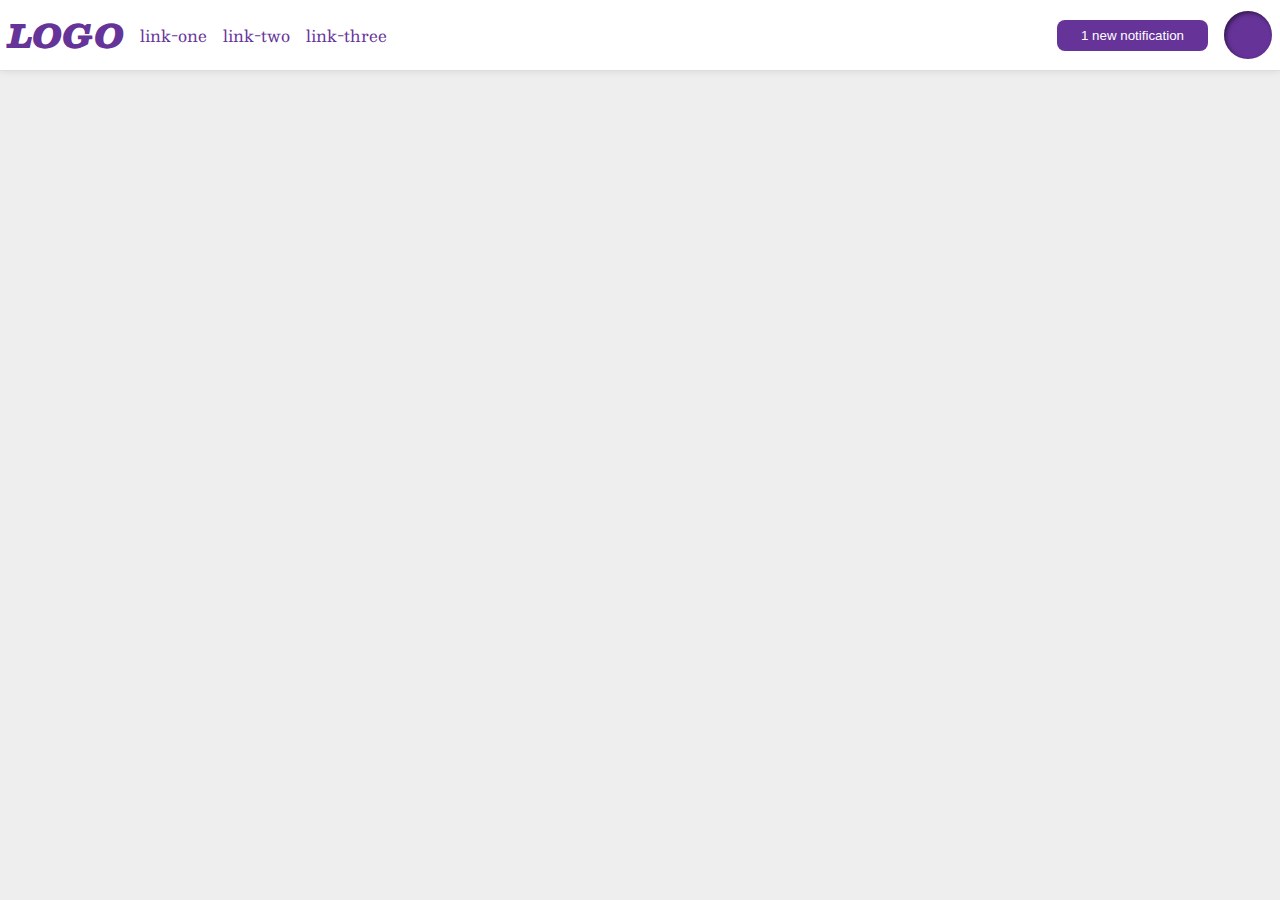
<file: flex/03-flex-header-2/index.html>
<!DOCTYPE html>
<html lang="en">
  <head>
    <meta charset="UTF-8">
    <meta http-equiv="X-UA-Compatible" content="IE=edge">
    <meta name="viewport" content="width=device-width, initial-scale=1.0">
    <title>Flex Header 2</title>
    <link rel="stylesheet" href="style.css">
  </head>
  <body>
    <div class="header">
      <div class="left">
        <div class="logo">
          LOGO
        </div>
        <ul class="links">
          <li><a href="google.com">link-one</a></li>
          <li><a href="google.com">link-two</a></li>
          <li><a href="google.com">link-three</a></li>
        </ul>
      </div>
      <div class="right">
        <button class="notifications">
          1 new notification
        </button>
        <div class="profile-image"></div>
      </div>   
    </div>
  </body>
</html>
</file>
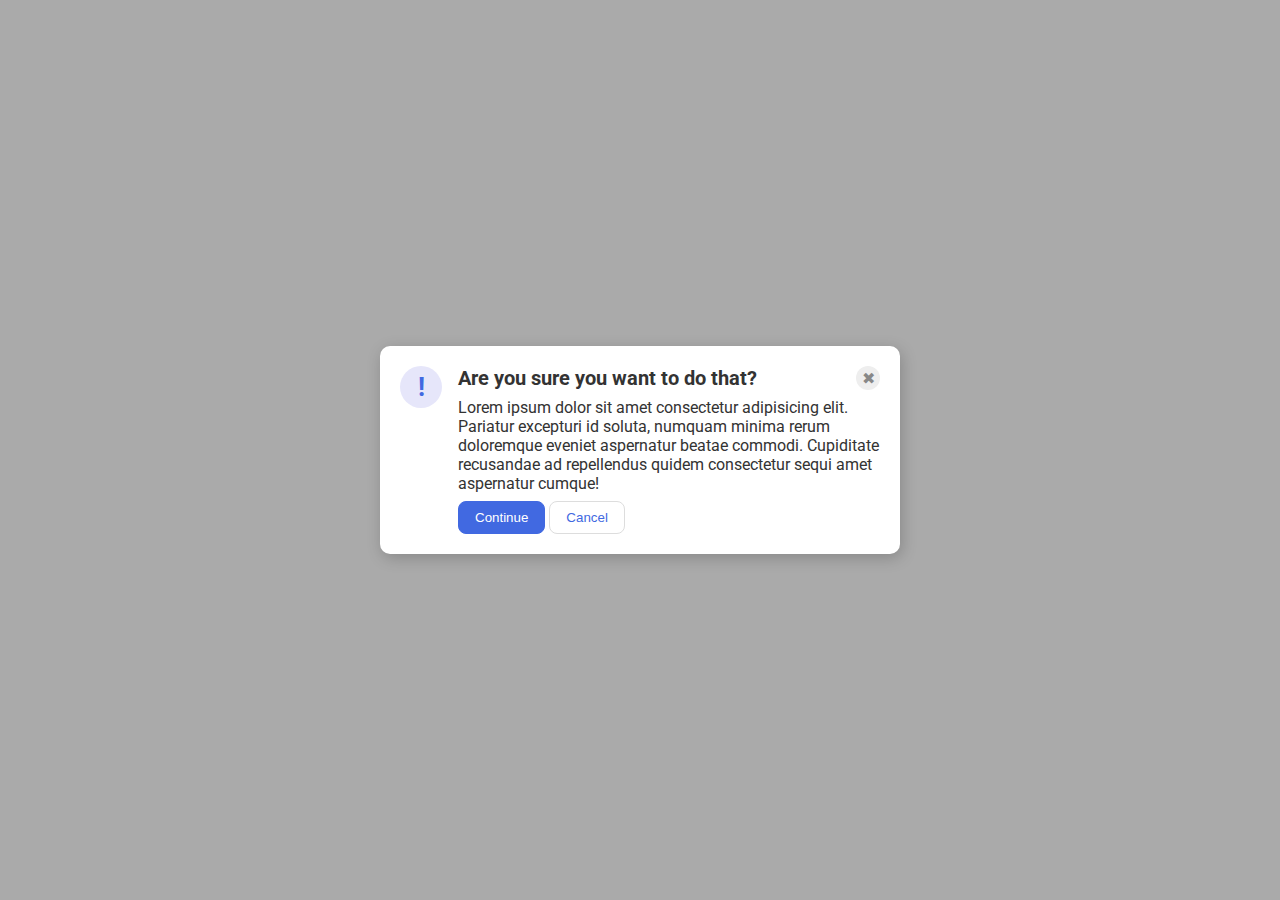
<file: flex/05-flex-modal/index.html>
<!DOCTYPE html>
<html lang="en">
  <head>
    <meta charset="UTF-8">
    <meta http-equiv="X-UA-Compatible" content="IE=edge">
    <meta name="viewport" content="width=device-width, initial-scale=1.0">
    <link rel="stylesheet" href="style.css">
    <title>Modal</title>
  </head>
  <body>
    <div class="modal">
      <div class="left">
        <div class="icon">!</div>
      </div>
      <div class="right">
        <div class="header">Are you sure you want to do that?
          <div class="close-button">✖</div>
        </div>
        <div class="text">Lorem ipsum dolor sit amet consectetur adipisicing elit. Pariatur excepturi id soluta, numquam minima rerum doloremque eveniet aspernatur beatae commodi. Cupiditate recusandae ad repellendus quidem consectetur sequi amet aspernatur cumque!</div>
        <div class="buttons">
          <button class="continue">Continue</button>
          <button class="cancel">Cancel</button>
        </div>
      </div>
    </div>
  </body>
</html>
</file>
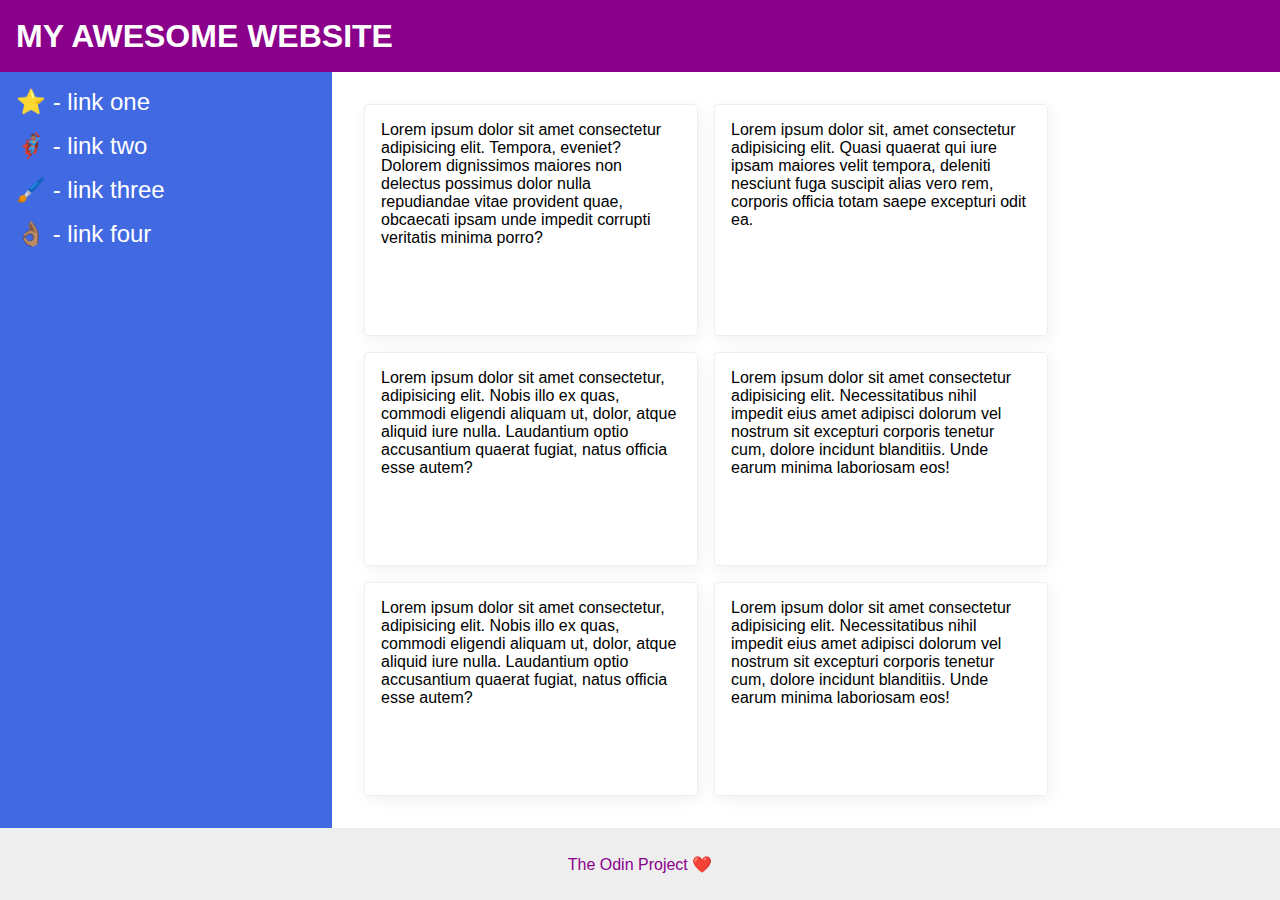
<file: flex/07-flex-layout-2/index.html>
<!DOCTYPE html>
<html lang="en">
  <head>
    <meta charset="UTF-8">
    <meta http-equiv="X-UA-Compatible" content="IE=edge">
    <meta name="viewport" content="width=device-width, initial-scale=1.0">
    <title>The Holy Grail</title>
    <link rel="stylesheet" href="style.css">
  </head>
  <body>
    <div class="header">
      MY AWESOME WEBSITE
    </div>
    <div class="content">
      <div class="sidebar">
        <ul>
          <li><a href="#">⭐ - link one</a></li>
          <li><a href="#">🦸🏽‍♂️ - link two</a></li>
          <li><a href="#">🖌️ - link three</a></li>
          <li><a href="#">👌🏽 - link four</a></li>
        </ul>
      </div>
      
      <div class="cards">
        <div class="card">Lorem ipsum dolor sit amet consectetur adipisicing elit. Tempora, eveniet? Dolorem dignissimos maiores non delectus possimus dolor nulla repudiandae vitae provident quae, obcaecati ipsam unde impedit corrupti veritatis minima porro?</div>
        <div class="card">Lorem ipsum dolor sit, amet consectetur adipisicing elit. Quasi quaerat qui iure ipsam maiores velit tempora, deleniti nesciunt fuga suscipit alias vero rem, corporis officia totam saepe excepturi odit ea.</div>
        <div class="card">Lorem ipsum dolor sit amet consectetur, adipisicing elit. Nobis illo ex quas, commodi eligendi aliquam ut, dolor, atque aliquid iure nulla. Laudantium optio accusantium quaerat fugiat, natus officia esse autem?</div>
        <div class="card">Lorem ipsum dolor sit amet consectetur adipisicing elit. Necessitatibus nihil impedit eius amet adipisci dolorum vel nostrum sit excepturi corporis tenetur cum, dolore incidunt blanditiis. Unde earum minima laboriosam eos!</div>
        <div class="card">Lorem ipsum dolor sit amet consectetur, adipisicing elit. Nobis illo ex quas, commodi eligendi aliquam ut, dolor, atque aliquid iure nulla. Laudantium optio accusantium quaerat fugiat, natus officia esse autem?</div>
        <div class="card">Lorem ipsum dolor sit amet consectetur adipisicing elit. Necessitatibus nihil impedit eius amet adipisci dolorum vel nostrum sit excepturi corporis tenetur cum, dolore incidunt blanditiis. Unde earum minima laboriosam eos!</div>
      </div>
      
    </div>
  
    <div class="footer">
      The Odin Project ❤️
    </div>
  </body>
</html>
</file>
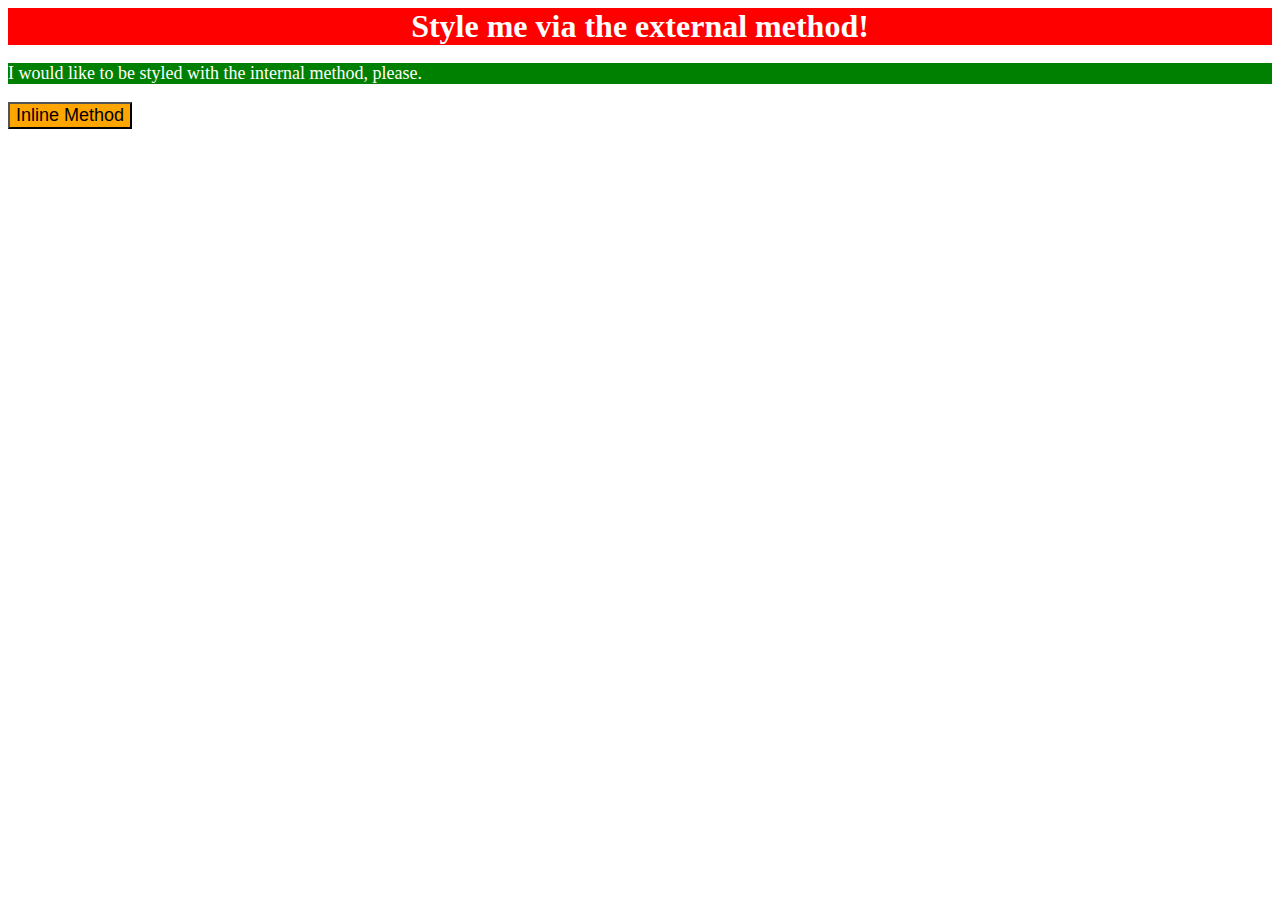
<file: foundations/01-css-methods/index.html>
<!DOCTYPE html>
<html lang="en">
  <head>
    <meta charset="UTF-8">
    <meta http-equiv="X-UA-Compatible" content="IE=edge">
    <meta name="viewport" content="width=device-width, initial-scale=1.0">
    <title>Methods for Adding CSS</title>
    <link rel="stylesheet" href="./styles.css">
    <style>
      p {
        background-color: green;
        color: white;
        font-size: 18px;
      }
    </style>
  </head>
  <body>
    <div>Style me via the external method!</div>
    <p>I would like to be styled with the internal method, please.</p>
    <button style="background-color: orange; font-size: 18px;">Inline Method</button>
  </body>
</html>
</file>
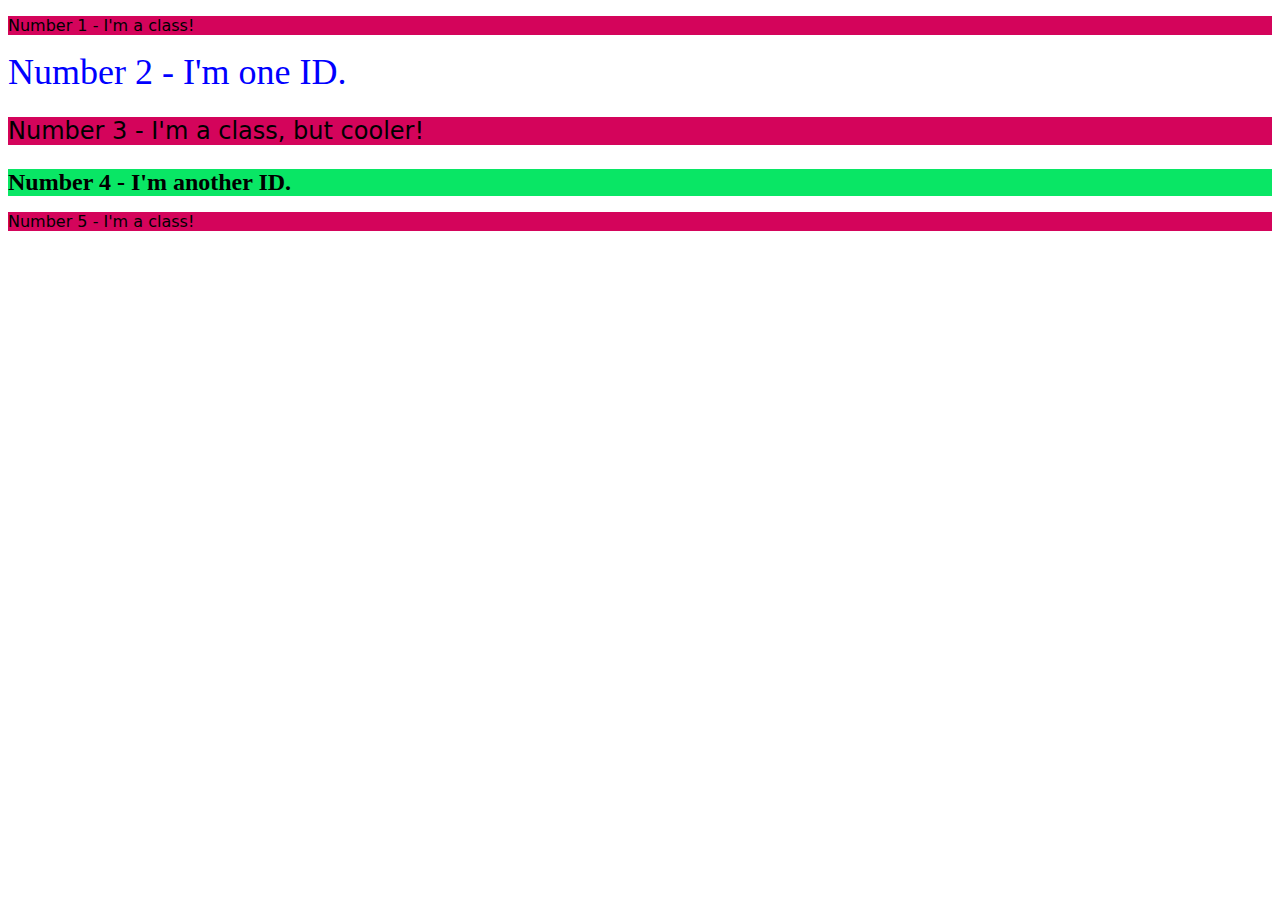
<file: foundations/02-class-id-selectors/index.html>
<!DOCTYPE html>
<html lang="en">
  <head>
    <meta charset="UTF-8">
    <meta http-equiv="X-UA-Compatible" content="IE=edge">
    <meta name="viewport" content="width=device-width, initial-scale=1.0">
    <title>Class and ID Selectors</title>
    <link rel="stylesheet" href="style.css">
  </head>
  <body>
    <p class="odd">Number 1 - I'm a class!</p>
    <div id="two">Number 2 - I'm one ID.</div>
    <p class="odd three">Number 3 - I'm a class, but cooler!</p>
    <div id="four">Number 4 - I'm another ID.</div>
    <p class="odd">Number 5 - I'm a class!</p>
  </body>
</html>
</file>
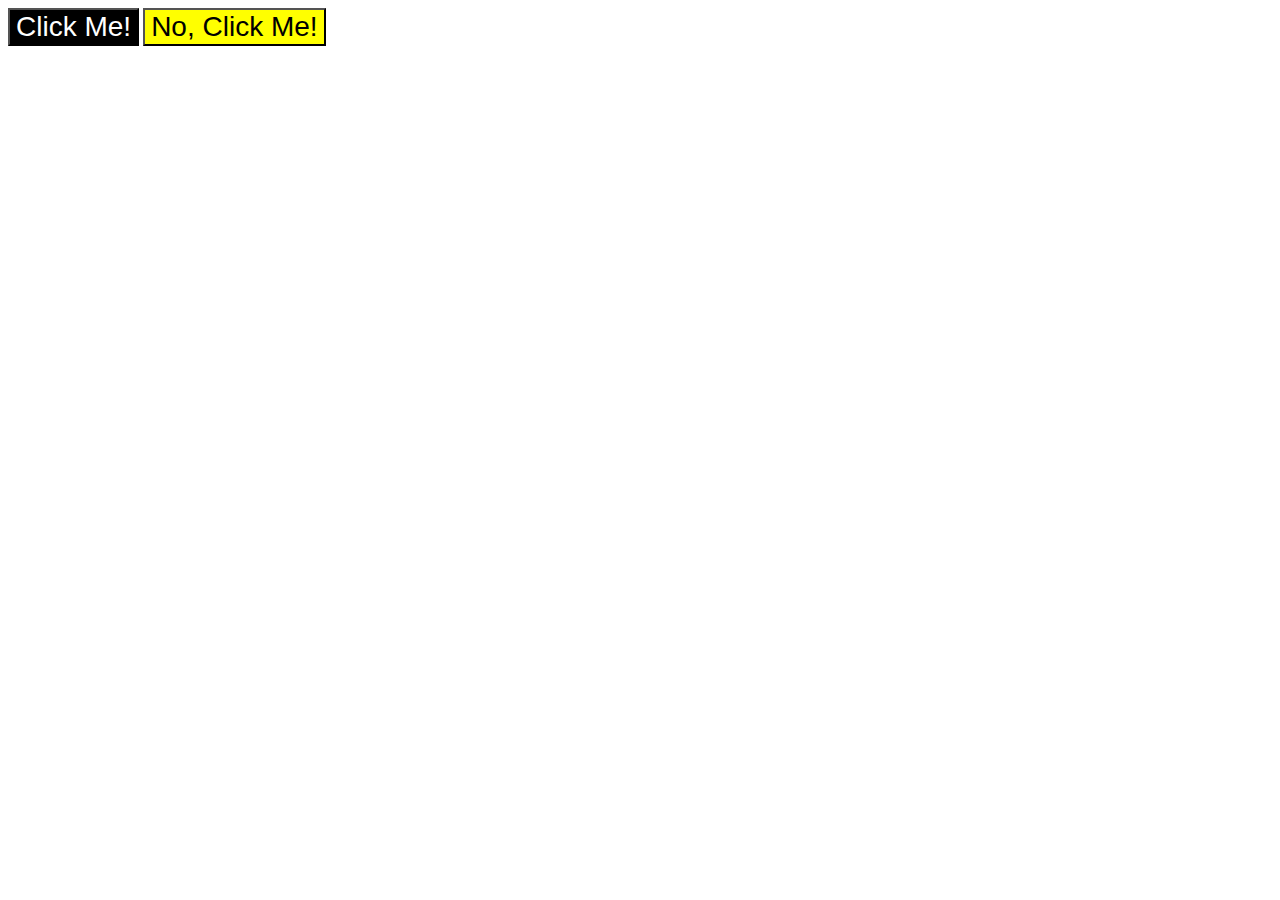
<file: foundations/03-grouping-selectors/index.html>
<!DOCTYPE html>
<html lang="en">
  <head>
    <meta charset="UTF-8">
    <meta http-equiv="X-UA-Compatible" content="IE=edge">
    <meta name="viewport" content="width=device-width, initial-scale=1.0">
    <title>Grouping Selectors</title>
    <link rel="stylesheet" href="style.css">
  </head>
  <body>
    <button class="one">Click Me!</button>
    <button class="two">No, Click Me!</button>
  </body>
</html>
</file>
<file: flex/03-flex-header-2/style.css>
/* this is some magical font-importing.  
you'll learn about it later. */
@import url('https://fonts.googleapis.com/css2?family=Besley:ital,wght@0,400;1,900&display=swap');

body {
  margin: 0;
  background: #eee;
  font-family: Besley, serif;
}

.header {
  background: white;
  border-bottom: 1px solid #ddd;
  box-shadow: 0 0 8px rgba(0,0,0,.1);
  display: flex;
  padding: 8px;
  justify-content: space-between;
}

.profile-image {
  background: rebeccapurple;
  box-shadow: inset 2px 2px 4px rgba(0,0,0,.5);
  border-radius: 50%;
  width: 48px;
  height:  48px;
}

.logo {
  color: rebeccapurple;
  font-size: 32px;
  font-weight: 900;
  font-style: italic;
}

button {
  border: none;
  border-radius: 8px;
  background: rebeccapurple;
  color: white;
  padding: 8px 24px;
}

a {
  /* this removes the line under our links */
  text-decoration: none;
  color: rebeccapurple;
}

ul {
  list-style-type: none;
  display: flex;
  gap: 16px;
  margin: 0;
  padding: 0;
}

.left, .right {
  display: flex;
  gap: 16px;
  align-items: center;
}
</file>
<file: flex/05-flex-modal/style.css>
@import url('https://fonts.googleapis.com/css2?family=Roboto:wght@400;700&display=swap');

html, body {
  height: 100%;
}

body {
  font-family: Roboto, sans-serif;
  margin: 0;
  background: #aaa;
  color: #333;
  /* I'll give you this one for free lol */
  display: flex;
  align-items: center;
  justify-content: center;
}

.modal {
  background: white;
  width: 480px;
  border-radius: 10px;
  box-shadow: 2px 4px 16px rgba(0,0,0,.2);
  padding: 20px;
  display: flex;
  gap: 16px;
}

.icon {
  color: royalblue;
  font-size: 26px;
  font-weight: 700;
  background: lavender;
  width: 42px;
  height: 42px;
  border-radius: 50%;
  display: flex;
  align-items: center;
  justify-content: center;
}

.close-button {
  background: #eee;
  border-radius: 50%;
  color: #888;
  font-weight: 400;
  font-size: 16px;
  height: 24px;
  width: 24px;
  display: flex;
  align-items: center;
  justify-content: center;
  margin-left: auto;
}

button {
  padding: 8px 16px;
  border-radius: 8px;
}

button.continue {
  background: royalblue;
  border: 1px solid royalblue;
  color: white;
}

button.cancel {
  background: white;
  border: 1px solid #ddd;
  color: royalblue;
}

.header {
  font-weight: bold;
  font-size: 20px;
  display: flex;
}

.right {
  display: flex;
  flex-direction: column;
  gap: 8px;
}
</file>
<file: flex/07-flex-layout-2/style.css>
body {
  font-family: -apple-system, BlinkMacSystemFont, 'Segoe UI', Roboto, Oxygen, Ubuntu, Cantarell, 'Open Sans', 'Helvetica Neue', sans-serif;
  margin: 0;
  min-height: 100vh;
  display: flex;
  flex-direction: column;
}

.header {
  height: 72px;
  background: darkmagenta;
  color: white;
  font-size: 32px;
  font-weight: 900;
  padding: 0 16px;
  display: flex;
  align-items: center;
}

.footer {
  height: 72px;
  background: #eee;
  color: darkmagenta;
  display: flex;
  justify-content: center;
  align-items: center;
}

.sidebar {
  width: 300px;
  background: royalblue;
  padding: 16px;
  flex-shrink: 0;
}

.card {
  border: 1px solid #eee;
  box-shadow: 2px 4px 16px rgba(0,0,0,.06);
  border-radius: 4px;
}

.cards {
  padding: 32px;
  display: flex;
  flex-wrap: wrap;
  gap: 16px;
}

.content {
  display: flex;
  flex: 1;
}

a {
  text-decoration: none;
  color: white;
  font-size: 24px;
}

ul {
  margin: 0;
  padding: 0;
  list-style: none;
}

li {
  margin-bottom: 16px;
}

.card {
  padding: 16px;
  width: 300px;
}
</file>
<file: foundations/01-css-methods/styles.css>
div {
    background-color: red;
    color: white;
    font-size: 32px;
    text-align: center;
    font-weight: bold;
}
</file>
<file: foundations/02-class-id-selectors/style.css>
.odd {
    background-color: rgb(212, 4, 91);
    font-family: Verdana, "DejaVu Sans", sans-serif;
}

#two {
    color: rgb(0, 0, 255);
    font-size: 36px;
}

.three {
    font-size: 24px;
}

#four {
    background-color: rgb(9, 230, 101);
    font-size: 24px;
    font-weight: bold;
}
</file>
<file: foundations/03-grouping-selectors/style.css>
.one, .two {
    font-size: 28px;
    font-family: Helvetica, "Times New Roman", sans-serif;
}

.one {
    background-color: black;
    color: white;
}

.two {
    background-color: yellow;
}
</file>
